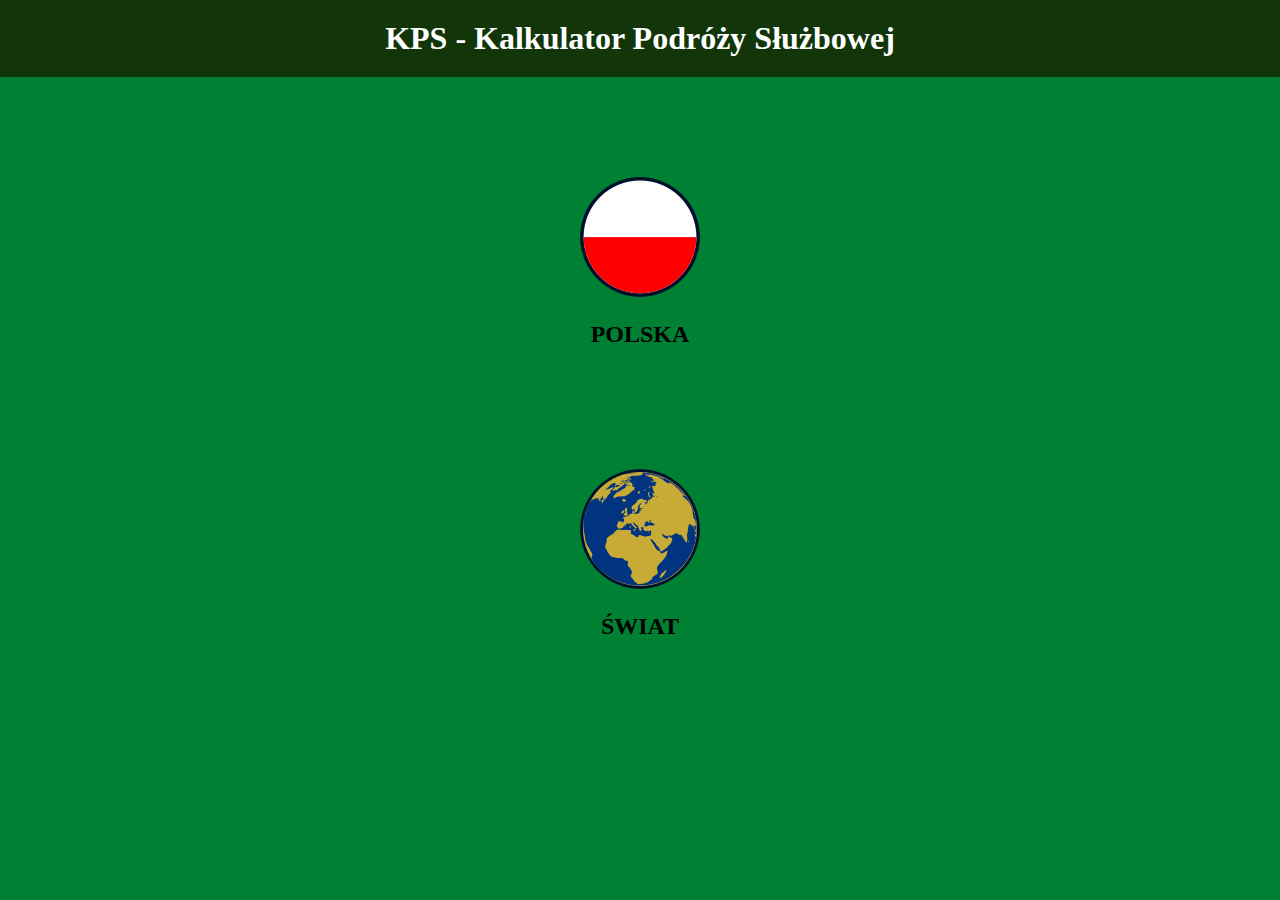
<file: index.html>
<!doctype html><html lang="pl"><head><meta charset="UTF-8"/><meta name="viewport" content="width=device-width,initial-scale=1"/><title>KPS</title><meta name="description" content="Your project description"/><meta property="og:title" content=""/><meta property="og:description" content=""/><meta property="og:url" content=""/><meta property="og:image" content="https://maciejkorsan.com/wtf-gulp-starter/assets/img/cover.png"/><link href="index.3fa113a7.css" rel="stylesheet"></head><body><header class="header"><h1 class="header__title">KPS - Kalkulator Podróży Służbowej</h1></header><main><section class="poland"><a class="poland__link" href="./pl.html"><img class="poland__link__img" src="img/plIcon.4e17aa34.png" alt="polska"></a><h2 class="poland__title">POLSKA</h2></section><section class="world"><a class="world__link" href="./world.html"><img class="world__link__img" src="img/worldIcon.7bd2a55c.png" alt="świat"></a><h2 class="world__title">ŚWIAT</h2></section></main><script src="index.3fa113a7.js"></script></body></html>
</file>
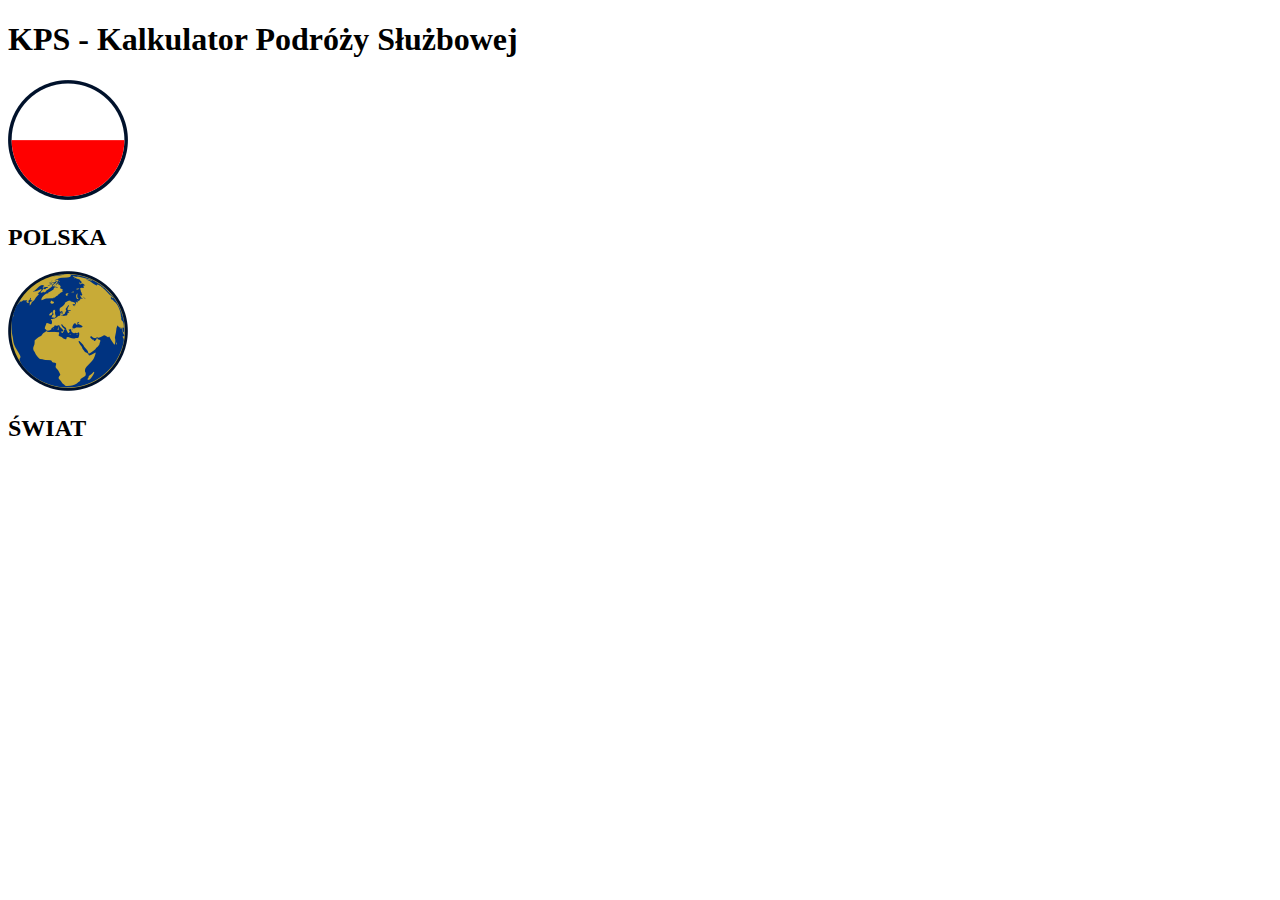
<file: src/pages/index.html>
<!DOCTYPE html>
<html lang="pl">
  <head>
    <meta charset="UTF-8" />
    <meta name="viewport" content="width=device-width, initial-scale=1.0" />
    <title>KPS</title>
    <meta name="description" content="Your project description" />
    <!-- Title -->
    <meta property="og:title" content="" />
    <!-- OPTIONAL description. 2-4 sentences. -->
    <meta property="og:description" content="" />
    <!-- full url with http(s) ie. https://maciejkorsan.github.io/my-repo/ -->
    <meta property="og:url" content="" />
    <!-- full url to the image with http(s) ie. https://maciejkorsan.github.io/my-repo/assets/img/fb.png. Facebook suggests at least 1200 x 630. -->
    <meta
      property="og:image"
      content="https://maciejkorsan.com/wtf-gulp-starter/assets/img/cover.png"
    />

  </head>
  <body>
    <header class="header">
      <h1 class="header__title">KPS - Kalkulator Podróży Służbowej</h1>
    </header>
    <main>
      <section class="poland">
     <a class="poland__link" href="./pl.html">
      <img class="poland__link__img" src="../assets/img/plIcon.png" alt="polska">
     </a>
     <h2 class="poland__title">POLSKA</h2>
    </section>
    <section class="world">
     <a class="world__link" href="./world.html"><img class="world__link__img" src="../assets/img/worldIcon.png" alt="świat"></a>
     <h2 class="world__title">ŚWIAT</h2>
    </section>
    </main>
     </body>
</html>
</file>
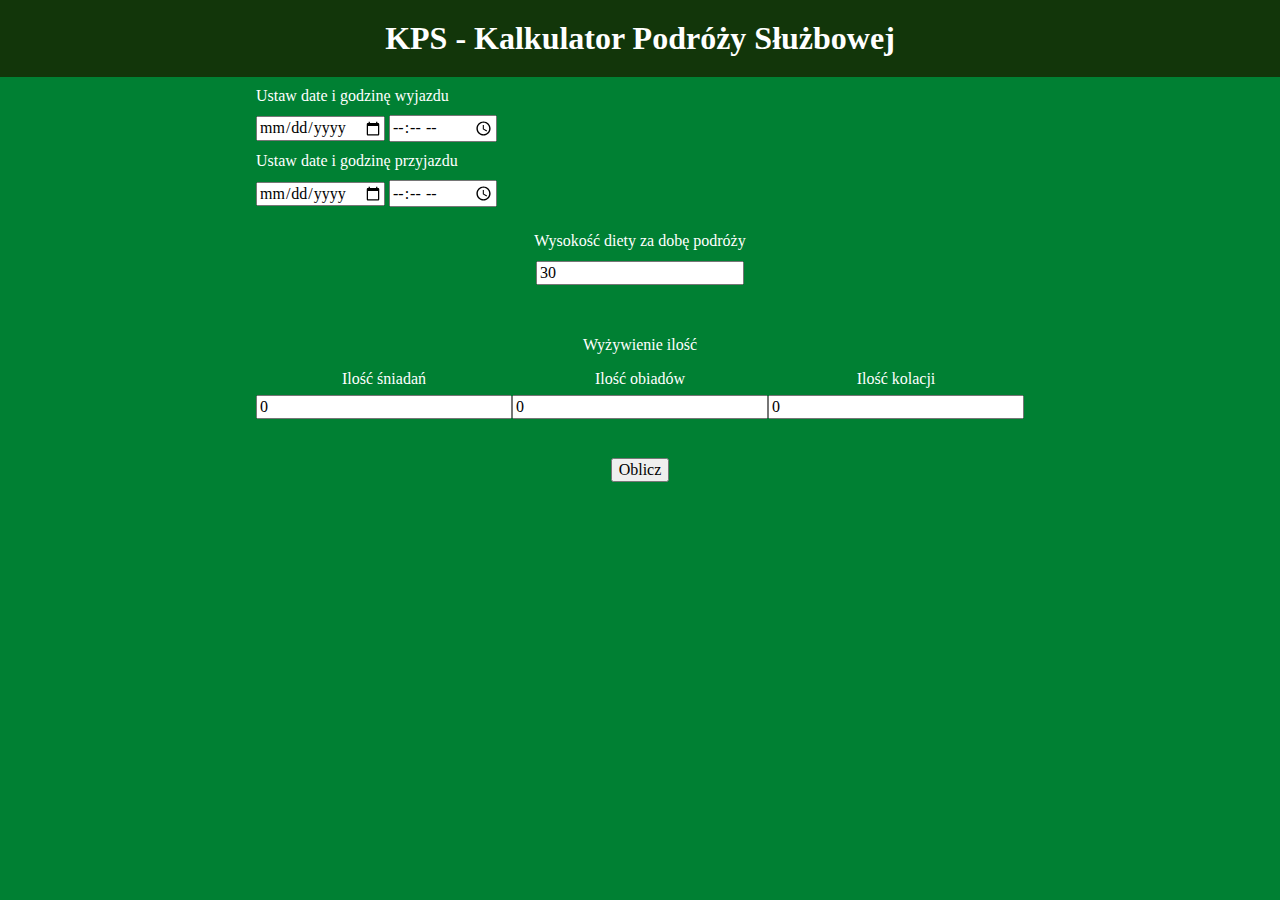
<file: pl.html>
<!doctype html><html lang="pl"><head><meta charset="UTF-8"/><meta name="viewport" content="width=device-width,initial-scale=1"/><title>KPS</title><meta name="description" content="Your project description"/><meta property="og:title" content=""/><meta property="og:description" content=""/><meta property="og:url" content=""/><meta property="og:image" content="https://maciejkorsan.com/wtf-gulp-starter/assets/img/cover.png"/><link href="index.3fa113a7.css" rel="stylesheet"></head><body><header class="header"><h1 class="header__title">KPS - Kalkulator Podróży Służbowej</h1></header><main class="main-pl"><form class="form-pl" action="/summary.html" method="POST"><div class="form-pl__label-in"><label for="dateIn">Ustaw date i godzinę wyjazdu</label></div><input class="form-pl__date-in form-pl__date-in--js" type="date" name="date" id="dateIn" required/> <input class="form-pl__time-in form-pl__time-in--js" type="time" name="time" id="timeIn" required/><br/><div class="form-pl__label-out"><label for="dateOut">Ustaw date i godzinę przyjazdu</label></div><input class="form-pl__date-out form-pl__date-out--js" type="date" name="date" id="dateOut" required/> <input class="form-pl__time-out form-pl__time-out--js" type="time" name="time" id="timeOut" required/><br/><div class="form-pl__label-diet"><label for="dieta">Wysokość diety za dobę podróży</label><div class="form-pl__label-diet__placeholder"><input class="form-pl__label-diet__placeholder__input form-pl__label-diet__placeholder__input--js" placeholder="30" type="number" value="30" min="0"/></div></div><p class="form-pl__label-food">Wyżywienie ilość</p><div class="form-pl__grid"><label class="form-pl__grid__label-breakfast" for="breakfast">Ilość śniadań</label> <label class="form-pl__grid__label-dinner" for="dinner">Ilość obiadów</label> <label class="form-pl__grid__label-super" for="super">Ilość kolacji</label><br/><input class="form-pl__grid__input-breakfast form-pl__grid__input-breakfast--js" placeholder="0" type="number" name="breakfast" id="brekfast" value="0" min="0"/> <input class="form-pl__grid__input-dinner form-pl__grid__input-dinner--js" placeholder="0" type="number" name="dinner" id="dinner" value="0" min="0"/> <input class="form-pl__grid__input-super form-pl__grid__input-super--js" placeholder="0" type="number" name="super" id="super" value="0" min="0"/></div><div class="form-pl__calculate"><button type="button" class="form-pl__calculate__button form-pl__calculate__button--js">Oblicz</button></div></form></main><script src="index.3fa113a7.js"></script><script src="pl.3fa113a7.js"></script></body></html>
</file>
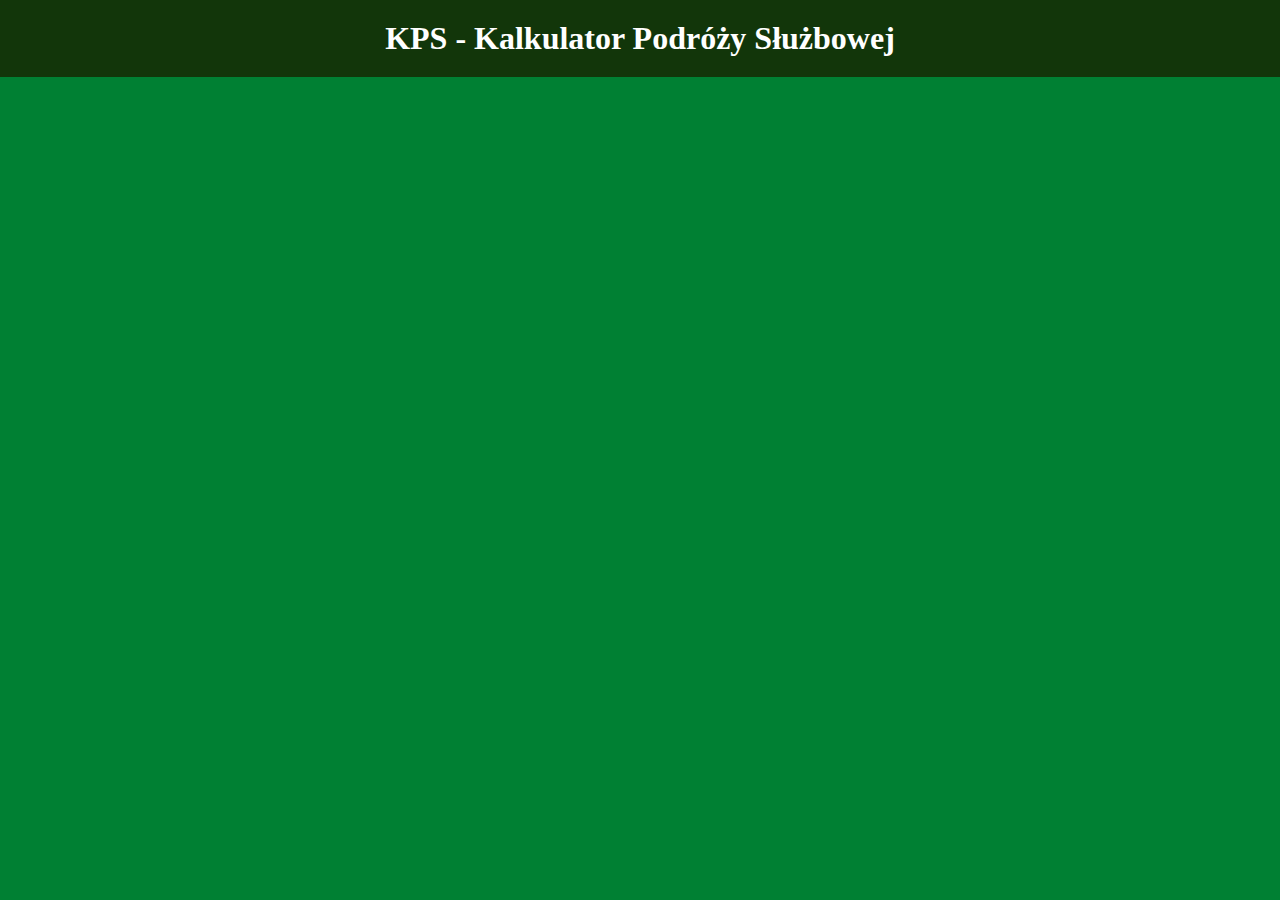
<file: summary.html>
<!doctype html><html lang="pl"><head><meta charset="UTF-8"/><meta name="viewport" content="width=device-width,initial-scale=1"/><title>KPS</title><meta name="description" content="Your project description"/><meta property="og:title" content=""/><meta property="og:description" content=""/><meta property="og:url" content=""/><meta property="og:image" content="https://maciejkorsan.com/wtf-gulp-starter/assets/img/cover.png"/><link href="index.3fa113a7.css" rel="stylesheet"></head><body><header class="header"><h1 class="header__title">KPS - Kalkulator Podróży Służbowej</h1></header><main class="main-summary"></main><script src="index.3fa113a7.js"></script><script src="summary.3fa113a7.js"></script></body></html>
</file>
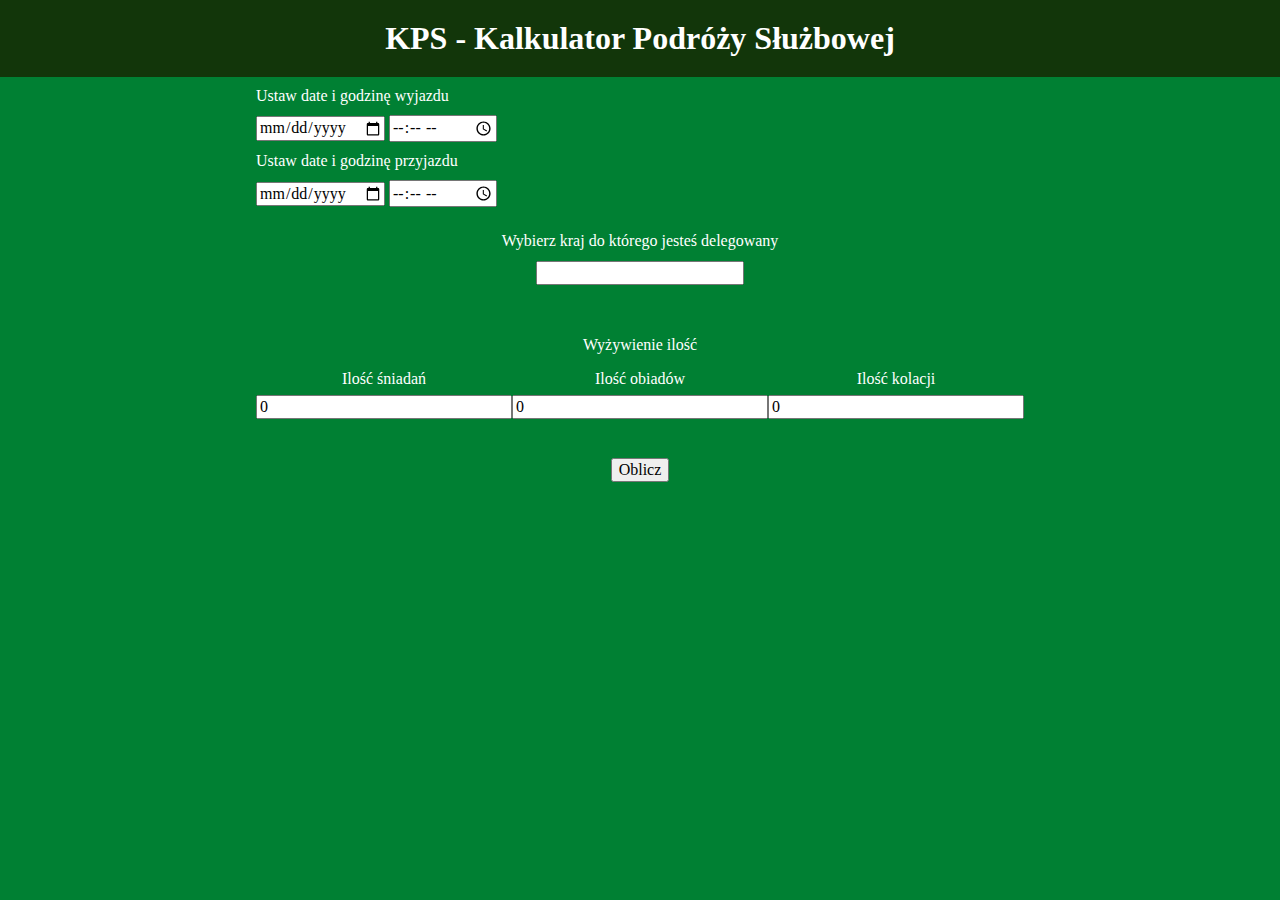
<file: world.html>
<!doctype html><html lang="pl"><head><meta charset="UTF-8"/><meta name="viewport" content="width=device-width,initial-scale=1"/><title>KPS</title><meta name="description" content="Your project description"/><meta property="og:title" content=""/><meta property="og:description" content=""/><meta property="og:url" content=""/><meta property="og:image" content="https://maciejkorsan.com/wtf-gulp-starter/assets/img/cover.png"/><link href="index.3fa113a7.css" rel="stylesheet"></head><body><header class="header"><h1 class="header__title">KPS - Kalkulator Podróży Służbowej</h1></header><main class="main-world"><form class="form-world" action="/summary.html" method="POST"><div class="form-world__label-in"><label for="dateIn">Ustaw date i godzinę wyjazdu</label></div><input class="form-world__date-in form-world__date-in--js" type="date" name="date" id="dateIn" required/> <input class="form-world__time-in form-world__time-in--js" type="time" name="time" id="timeIn" required/><br/><div class="form-world__label-out"><label for="dateOut">Ustaw date i godzinę przyjazdu</label></div><input class="form-world__date-out form-world__date-out--js" type="date" name="date" id="dateOut" required/> <input class="form-world__time-out form-world__time-out--js" type="time" name="time" id="timeOut" required/><br/><div class="form-world__label-diet"><label for="diet">Wybierz kraj do którego jesteś delegowany</label><div class="form-world__label-diet__placeholder"><input list="diet" id="diet-choice" name="country-choice" autocomplete="off"/><datalist name="country" id="diet"></datalist></div></div><p class="form-world__label-food">Wyżywienie ilość</p><div class="form-world__grid"><label class="form-world__grid__label-breakfast" for="breakfast">Ilość śniadań</label> <label class="form-world__grid__label-dinner" for="dinner">Ilość obiadów</label> <label class="form-world__grid__label-super" for="super">Ilość kolacji</label><br/><input class="form-world__grid__input-breakfast form-world__grid__input-breakfast--js" placeholder="0" type="number" name="breakfast" id="brekfast" value="0" min="0"/> <input class="form-world__grid__input-dinner form-world__grid__input-dinner--js" placeholder="0" type="number" name="dinner" id="dinner" value="0" min="0"/> <input class="form-world__grid__input-super form-world__grid__input-super--js" placeholder="0" type="number" name="super" id="super" value="0" min="0"/></div><div class="form-world__calculate"><button type="button" class="form-world__calculate__button form-world__calculate__button--js">Oblicz</button></div></form></main><script src="index.3fa113a7.js"></script><script src="world.3fa113a7.js"></script></body></html>
</file>
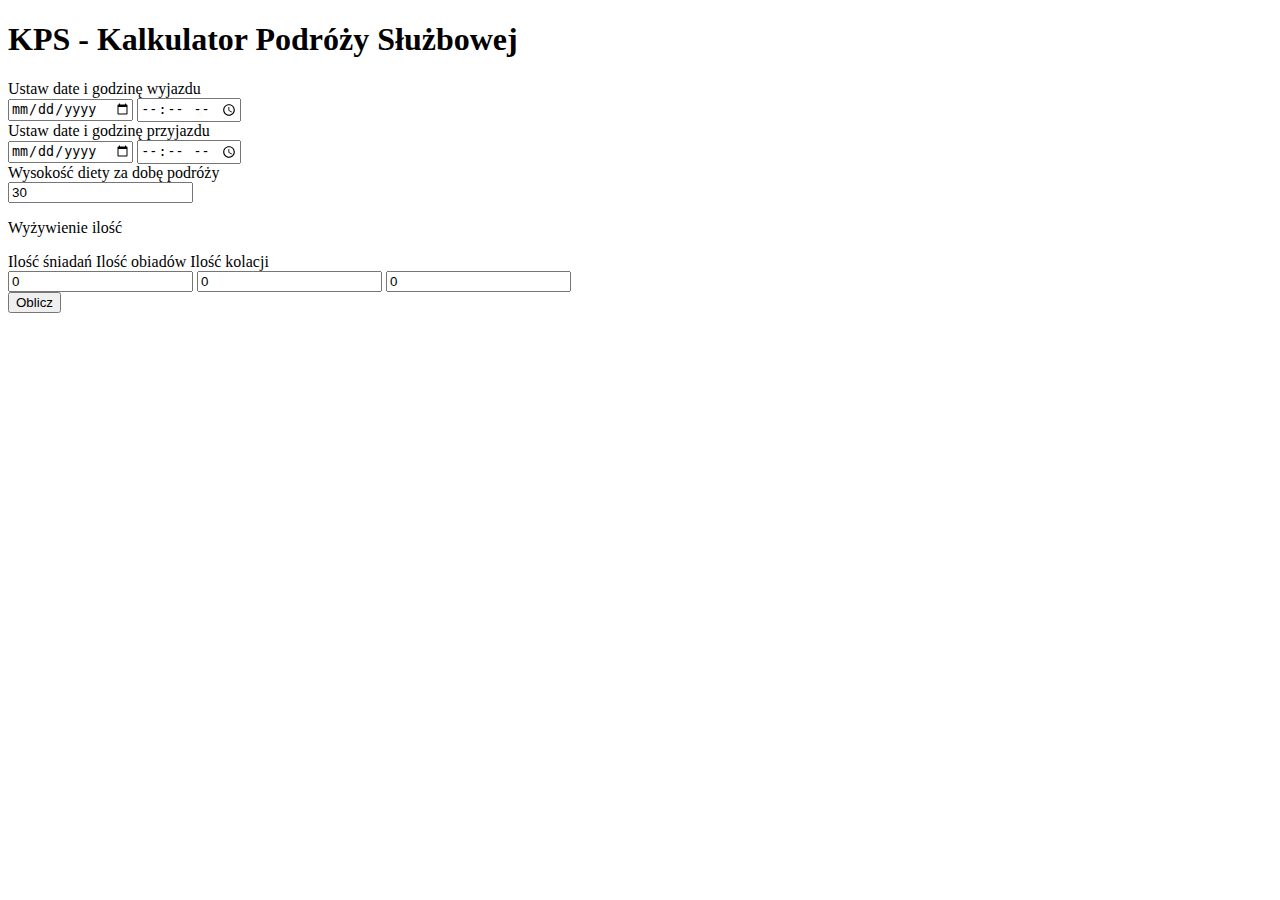
<file: src/pages/pl.html>
<!DOCTYPE html>
<html lang="pl">

<head>
  <meta charset="UTF-8" />
  <meta name="viewport" content="width=device-width, initial-scale=1.0" />
  <title>KPS</title>
  <meta name="description" content="Your project description" />
  <!-- Title -->
  <meta property="og:title" content="" />
  <!-- OPTIONAL description. 2-4 sentences. -->
  <meta property="og:description" content="" />
  <!-- full url with http(s) ie. https://maciejkorsan.github.io/my-repo/ -->
  <meta property="og:url" content="" />
  <!-- full url to the image with http(s) ie. https://maciejkorsan.github.io/my-repo/assets/img/fb.png. Facebook suggests at least 1200 x 630. -->
  <meta property="og:image" content="https://maciejkorsan.com/wtf-gulp-starter/assets/img/cover.png" />
</head>

<body>
  <header class="header">
    <h1 class="header__title">KPS - Kalkulator Podróży Służbowej</h1>
  </header>
  <main class="main-pl">
    <form class="form-pl" action="/summary.html" method="POST">
      <div class="form-pl__label-in">
        <label for="dateIn">Ustaw date i godzinę wyjazdu </label>
      </div>
      <input class="form-pl__date-in form-pl__date-in--js" type="date" name="date" id="dateIn" required />
      <input class="form-pl__time-in form-pl__time-in--js" type="time" name="time" id="timeIn" required /><br />
      <div class="form-pl__label-out">
        <label for="dateOut">Ustaw date i godzinę przyjazdu</label>
      </div>
      <input class="form-pl__date-out form-pl__date-out--js" type="date" name="date" id="dateOut" required />
      <input class="form-pl__time-out form-pl__time-out--js" type="time" name="time" id="timeOut" required /><br />
      <div class="form-pl__label-diet">
        <label for="dieta">Wysokość diety za dobę podróży</label>
        <div class="form-pl__label-diet__placeholder">
          <input class="form-pl__label-diet__placeholder__input form-pl__label-diet__placeholder__input--js "
            placeholder="30" type="number" value="30" min="0" />
        </div>
      </div>
      <p class="form-pl__label-food">Wyżywienie ilość</p>
      <div class="form-pl__grid">
        <label class="form-pl__grid__label-breakfast" for="breakfast">Ilość śniadań</label>
        <label class="form-pl__grid__label-dinner" for="dinner">Ilość obiadów</label>
        <label class="form-pl__grid__label-super" for="super">Ilość kolacji</label><br />
        <input class="form-pl__grid__input-breakfast form-pl__grid__input-breakfast--js" placeholder="0" type="number"
          name="breakfast" id="brekfast" value="0" min="0" />
        <input class="form-pl__grid__input-dinner form-pl__grid__input-dinner--js" placeholder="0" type="number"
          name="dinner" id="dinner" value="0" min="0" />
        <input class="form-pl__grid__input-super form-pl__grid__input-super--js" placeholder="0" type="number"
          name="super" id="super" value="0" min="0" />
      </div>
      <div class="form-pl__calculate">
        <button type="button" class="form-pl__calculate__button form-pl__calculate__button--js">Oblicz</button>
      </div>
    </form>
  </main>
</body>

</html>
</file>
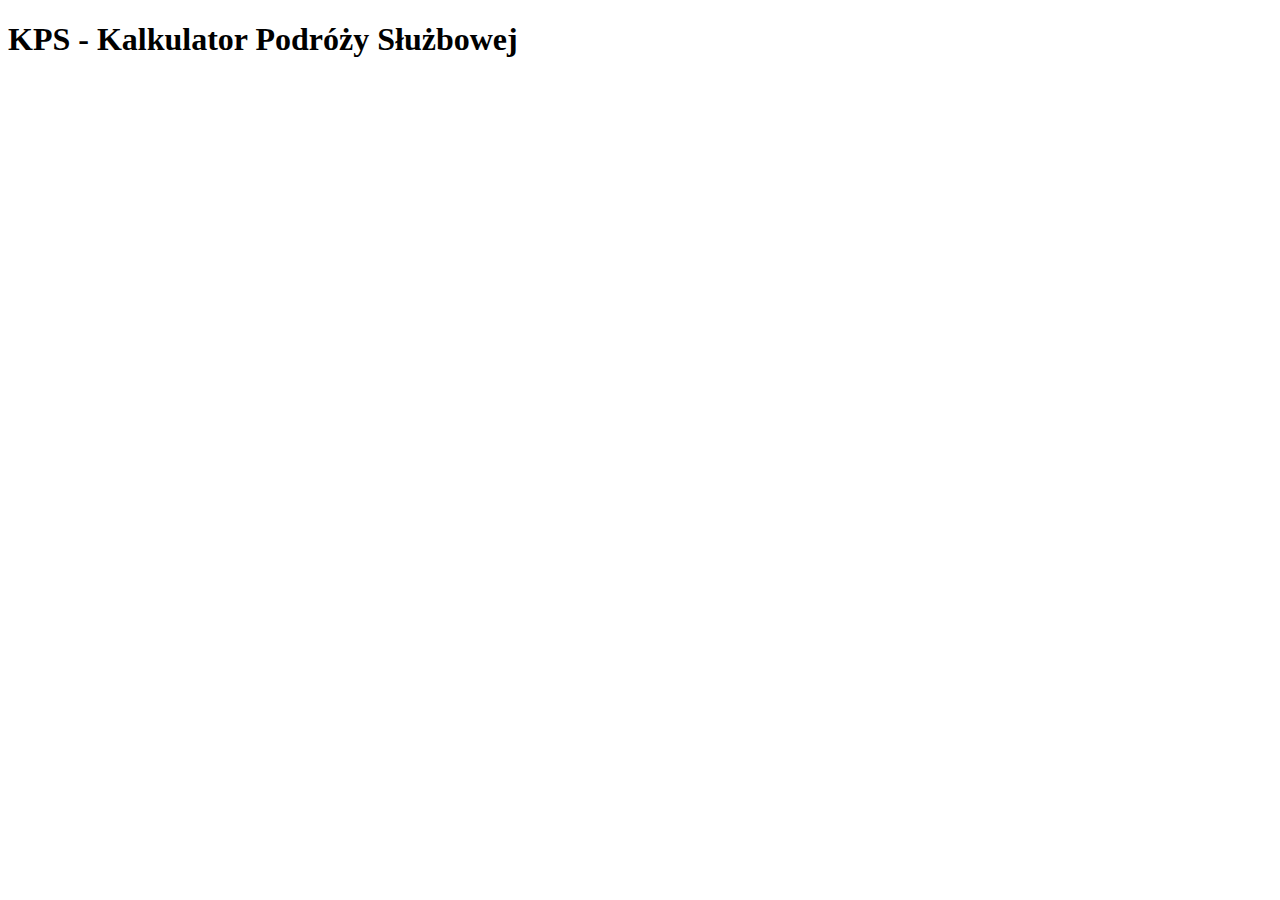
<file: src/pages/summary.html>
<!DOCTYPE html>
<html lang="pl">

<head>
    <meta charset="UTF-8" />
    <meta name="viewport" content="width=device-width, initial-scale=1.0" />
    <title>KPS</title>
    <meta name="description" content="Your project description" />
    <!-- Title -->
    <meta property="og:title" content="" />
    <!-- OPTIONAL description. 2-4 sentences. -->
    <meta property="og:description" content="" />
    <!-- full url with http(s) ie. https://maciejkorsan.github.io/my-repo/ -->
    <meta property="og:url" content="" />
    <!-- full url to the image with http(s) ie. https://maciejkorsan.github.io/my-repo/assets/img/fb.png. Facebook suggests at least 1200 x 630. -->
    <meta property="og:image" content="https://maciejkorsan.com/wtf-gulp-starter/assets/img/cover.png" />

</head>

<body>
    <header class="header">
        <h1 class="header__title">KPS - Kalkulator Podróży Służbowej</h1>
    </header>
    <main class="main-summary">

    </main>
</body>
</file>
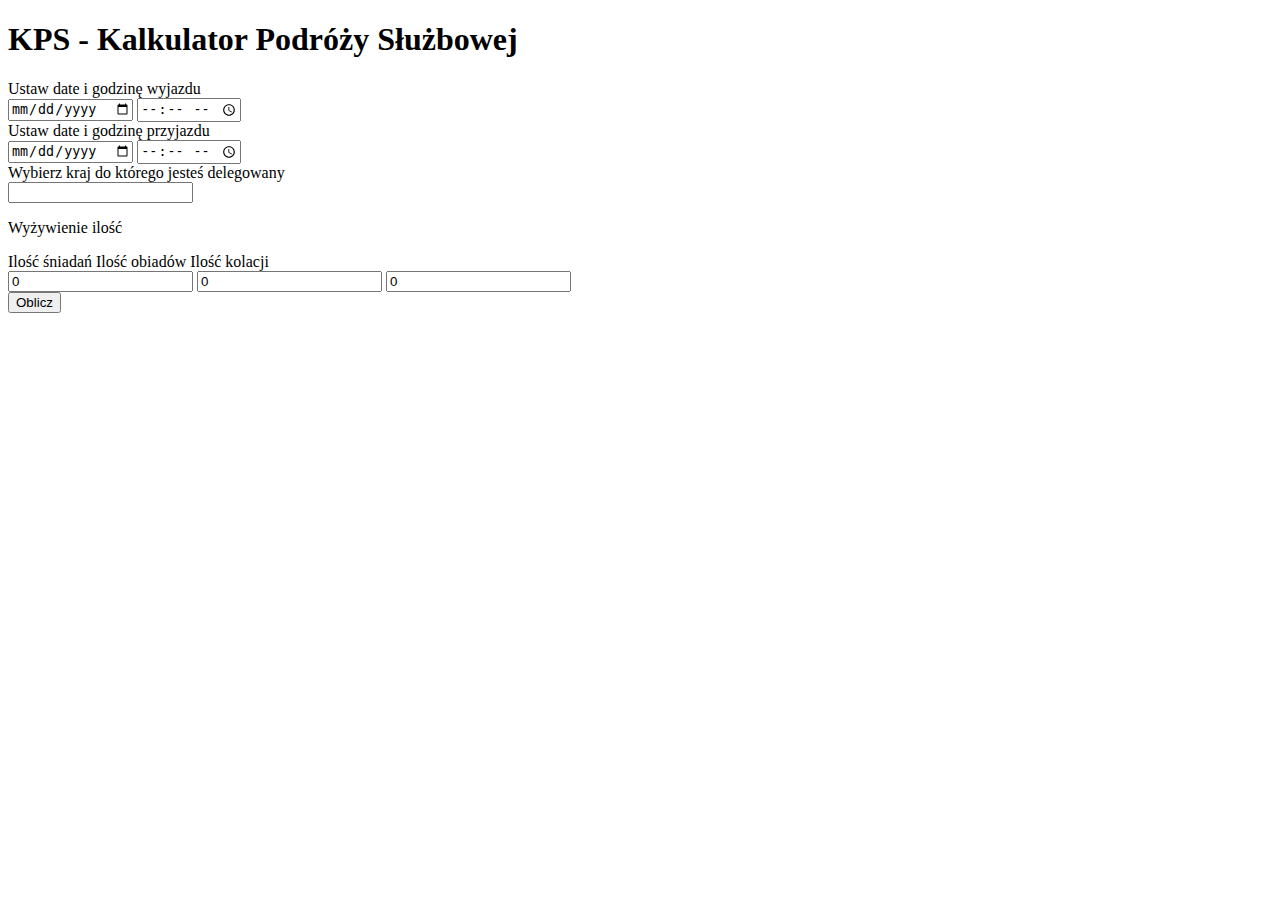
<file: src/pages/world.html>
<!DOCTYPE html>
<html lang="pl">
  <head>
    <meta charset="UTF-8" />
    <meta name="viewport" content="width=device-width, initial-scale=1.0" />
    <title>KPS</title>
    <meta name="description" content="Your project description" />
    <!-- Title -->
    <meta property="og:title" content="" />
    <!-- OPTIONAL description. 2-4 sentences. -->
    <meta property="og:description" content="" />
    <!-- full url with http(s) ie. https://maciejkorsan.github.io/my-repo/ -->
    <meta property="og:url" content="" />
    <!-- full url to the image with http(s) ie. https://maciejkorsan.github.io/my-repo/assets/img/fb.png. Facebook suggests at least 1200 x 630. -->
    <meta
      property="og:image"
      content="https://maciejkorsan.com/wtf-gulp-starter/assets/img/cover.png"
    />

  </head>
  <body>
    <header class="header">
      <h1 class="header__title">KPS - Kalkulator Podróży Służbowej</h1>
    </header>
    <main class = "main-world">
      <form class="form-world" action="/summary.html" method="POST">
        <div class="form-world__label-in">
          <label for="dateIn">Ustaw date i godzinę wyjazdu </label>
        </div>
        <input class="form-world__date-in form-world__date-in--js" type="date" name="date" id="dateIn" required />
        <input class="form-world__time-in form-world__time-in--js" type="time" name="time" id="timeIn" required /><br />
        <div class="form-world__label-out">
          <label for="dateOut">Ustaw date i godzinę przyjazdu</label>
        </div>
        <input class="form-world__date-out form-world__date-out--js" type="date" name="date" id="dateOut" required />
        <input class="form-world__time-out form-world__time-out--js" type="time" name="time" id="timeOut" required /><br />
        <div class="form-world__label-diet">
          <label for="diet">Wybierz kraj do którego jesteś delegowany</label>
         
          <div class="form-world__label-diet__placeholder">
            <input list="diet" id="diet-choice" name="country-choice" autocomplete= "off"/>
            <datalist name="country" id="diet">
           
         
            </datalist>
          </div>
        </div>
        <p class="form-world__label-food">Wyżywienie ilość</p>
        <div class="form-world__grid">
          <label class="form-world__grid__label-breakfast" for="breakfast">Ilość śniadań</label>
          <label class="form-world__grid__label-dinner" for="dinner">Ilość obiadów</label>
          <label class="form-world__grid__label-super" for="super">Ilość kolacji</label><br />
          <input class="form-world__grid__input-breakfast form-world__grid__input-breakfast--js" placeholder="0" type="number"
            name="breakfast" id="brekfast" value="0" min="0" />
          <input class="form-world__grid__input-dinner form-world__grid__input-dinner--js" placeholder="0" type="number"
            name="dinner" id="dinner" value="0" min="0" />
          <input class="form-world__grid__input-super form-world__grid__input-super--js" placeholder="0" type="number"
            name="super" id="super" value="0" min="0" />
        </div>
        <div class="form-world__calculate">
          <button type="button" class="form-world__calculate__button form-world__calculate__button--js">Oblicz</button>
        </div>
      </form>
    </main>
     </body>
</html>
</file>
<file: index.3fa113a7.css>
/*! normalize.css v8.0.1 | MIT License | github.com/necolas/normalize.css */html{line-height:1.15;-webkit-text-size-adjust:100%}body{margin:0}main{display:block}h1{font-size:2em;margin:.67em 0}hr{box-sizing:content-box;height:0;overflow:visible}pre{font-family:monospace,monospace;font-size:1em}a{background-color:transparent}abbr[title]{border-bottom:none;text-decoration:underline;text-decoration:underline dotted}b,strong{font-weight:bolder}code,kbd,samp{font-family:monospace,monospace;font-size:1em}small{font-size:80%}sub,sup{font-size:75%;line-height:0;position:relative;vertical-align:baseline}sub{bottom:-.25em}sup{top:-.5em}img{border-style:none}button,input,optgroup,select,textarea{font-family:inherit;font-size:100%;line-height:1.15;margin:0}button,input{overflow:visible}button,select{text-transform:none}[type=button],[type=reset],[type=submit],button{-webkit-appearance:button}[type=button]::-moz-focus-inner,[type=reset]::-moz-focus-inner,[type=submit]::-moz-focus-inner,button::-moz-focus-inner{border-style:none;padding:0}[type=button]:-moz-focusring,[type=reset]:-moz-focusring,[type=submit]:-moz-focusring,button:-moz-focusring{outline:1px dotted ButtonText}fieldset{padding:.35em .75em .625em}legend{box-sizing:border-box;color:inherit;display:table;max-width:100%;padding:0;white-space:normal}progress{vertical-align:baseline}textarea{overflow:auto}[type=checkbox],[type=radio]{box-sizing:border-box;padding:0}[type=number]::-webkit-inner-spin-button,[type=number]::-webkit-outer-spin-button{height:auto}[type=search]{-webkit-appearance:textfield;outline-offset:-2px}[type=search]::-webkit-search-decoration{-webkit-appearance:none}::-webkit-file-upload-button{-webkit-appearance:button;font:inherit}details{display:block}summary{display:list-item}[hidden],template{display:none}@-webkit-keyframes circles{0%{transform:translate(-50%,-50%) scale(1)}20%{transform:translate(-50%,-50%) scale(1.5)}30%{transform:translate(-50%,-50%) scale(.8)}70%{transform:translate(-50%,-50%) scale(1.9)}to{transform:translate(-50%,-50%) scale(1)}}@keyframes circles{0%{transform:translate(-50%,-50%) scale(1)}20%{transform:translate(-50%,-50%) scale(1.5)}30%{transform:translate(-50%,-50%) scale(.8)}70%{transform:translate(-50%,-50%) scale(1.9)}to{transform:translate(-50%,-50%) scale(1)}}.hello{position:relative;z-index:0}.hello__logo{position:relative;z-index:2020}.hello__circles{position:absolute;top:50%;left:50%;will-change:transform;width:220px;height:220px;background:rgba(0,0,0,.1);border-radius:50%;-webkit-animation:circles 20s ease-in infinite;animation:circles 20s ease-in infinite}.hello__circles:after{-webkit-animation:circles 17s ease-out infinite;animation:circles 17s ease-out infinite}.hello__circles:after,.hello__circles:before{position:absolute;top:50%;left:50%;will-change:transform;width:220px;height:220px;background:rgba(0,0,0,.1);border-radius:50%;content:"";display:block;z-index:1}.hello__circles:before{-webkit-animation:circles 20s ease-in infinite;animation:circles 20s ease-in infinite}.main-pl{margin:0 auto;max-width:768px}.form-pl__label-in,.form-pl__label-out{color:#fff;padding:10px 0}.form-pl__label-diet{color:#fff;padding:25px 0;text-align:center}.form-pl__label-diet__placeholder{padding:10px 0}.form-pl__label-food{color:#fff;text-align:center}.form-pl__grid{display:grid;grid-template-columns:1fr 1fr 1fr;grid-template-rows:1fr 1fr}@media(max-width:768px){.form-pl__grid{grid-template-columns:1fr;grid-template-rows:1fr 1fr 1fr 1fr 1fr 1fr}}.form-pl__grid__label-breakfast{text-align:center;grid-column:1;grid-row:1;color:#fff}@media(max-width:768px){.form-pl__grid__label-breakfast{grid-column:1;grid-row:1}}.form-pl__grid__label-dinner{text-align:center;grid-column:2;grid-row:1;color:#fff}@media(max-width:768px){.form-pl__grid__label-dinner{grid-column:1;grid-row:3}}.form-pl__grid__label-super{text-align:center;grid-column:3;grid-row:1;color:#fff}@media(max-width:768px){.form-pl__grid__label-super{grid-column:1;grid-row:5}}.form-pl__grid__input-breakfast{grid-column:1;grid-row:2}@media(max-width:768px){.form-pl__grid__input-breakfast{grid-column:1;grid-row:2;width:200px;margin:0 auto}}.form-pl__grid__input-dinner{grid-column:2;grid-row:2}@media(max-width:768px){.form-pl__grid__input-dinner{grid-column:1;grid-row:4;width:200px;margin:0 auto}}.form-pl__grid__input-super{grid-column:3;grid-row:2}@media(max-width:768px){.form-pl__grid__input-super{grid-column:1;grid-row:6;width:200px;margin:0 auto}}.form-pl__calculate{margin:20px;text-align:center}.main-world{margin:0 auto;max-width:768px}.form-world__label-in,.form-world__label-out{color:#fff;padding:10px 0}.form-world__label-diet{color:#fff;padding:25px 0;text-align:center}.form-world__label-diet__placeholder{padding:10px 0}.form-world__label-food{color:#fff;text-align:center}.form-world__grid{display:grid;grid-template-columns:1fr 1fr 1fr;grid-template-rows:1fr 1fr}@media(max-width:768px){.form-world__grid{grid-template-columns:1fr;grid-template-rows:1fr 1fr 1fr 1fr 1fr 1fr}}.form-world__grid__label-breakfast{text-align:center;grid-column:1;grid-row:1;color:#fff}@media(max-width:768px){.form-world__grid__label-breakfast{grid-column:1;grid-row:1}}.form-world__grid__label-dinner{text-align:center;grid-column:2;grid-row:1;color:#fff}@media(max-width:768px){.form-world__grid__label-dinner{grid-column:1;grid-row:3}}.form-world__grid__label-super{text-align:center;grid-column:3;grid-row:1;color:#fff}@media(max-width:768px){.form-world__grid__label-super{grid-column:1;grid-row:5}}.form-world__grid__input-breakfast{grid-column:1;grid-row:2}@media(max-width:768px){.form-world__grid__input-breakfast{grid-column:1;grid-row:2;width:200px;margin:0 auto}}.form-world__grid__input-dinner{grid-column:2;grid-row:2}@media(max-width:768px){.form-world__grid__input-dinner{grid-column:1;grid-row:4;width:200px;margin:0 auto}}.form-world__grid__input-super{grid-column:3;grid-row:2}@media(max-width:768px){.form-world__grid__input-super{grid-column:1;grid-row:6;width:200px;margin:0 auto}}.form-world__calculate{margin:20px;text-align:center}p{color:#fff}body{background-color:#008033}.header{background-color:#12360a}.header__title{text-align:center;color:#fff;margin:0;padding:20px}.poland,.world{display:flex;flex-direction:column;justify-content:center;align-items:center;padding-top:100px}
</file>
